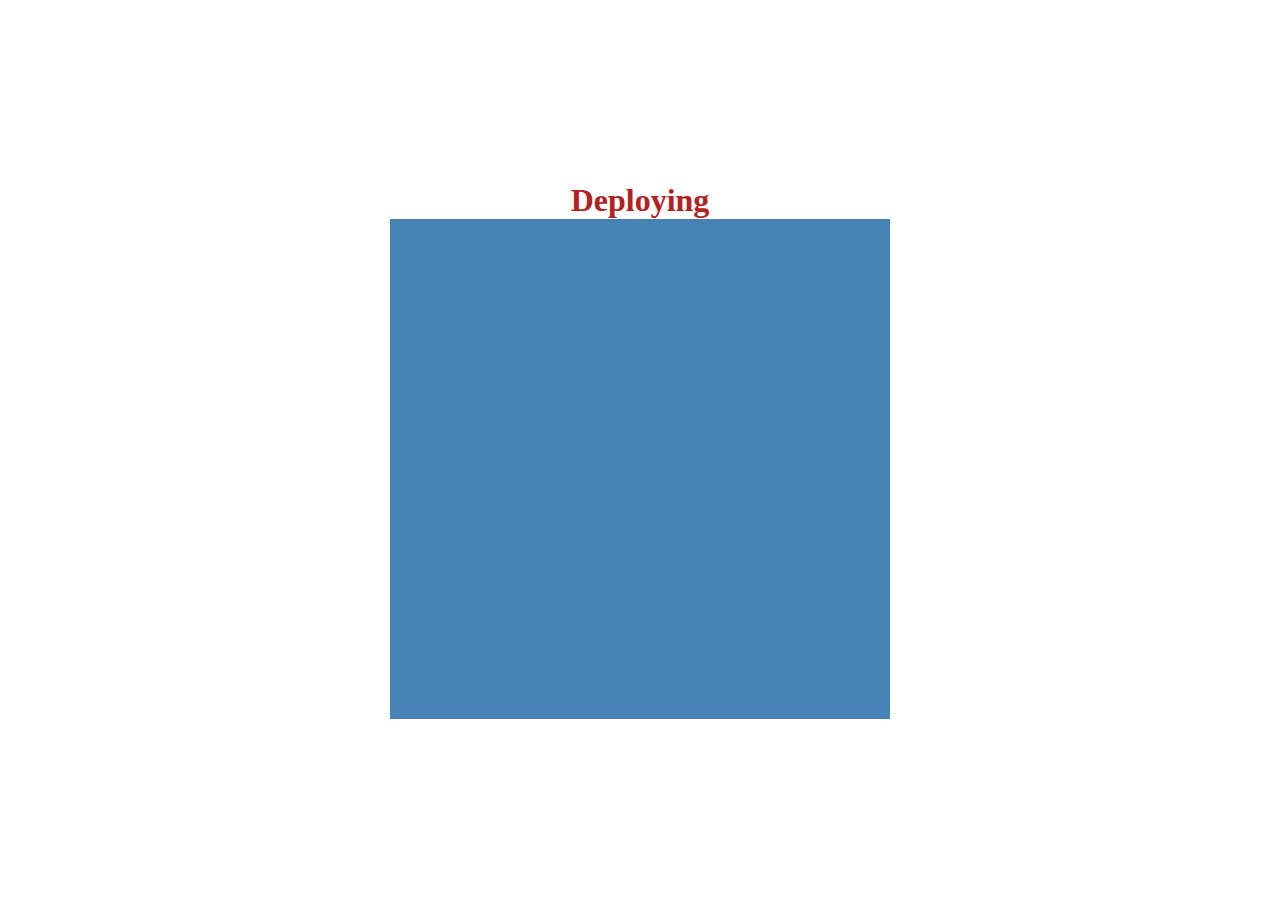
<file: index.html>
<!DOCTYPE html>
<html lang="en">

<head>
    <meta charset="UTF-8">
    <meta name="viewport" content="width=device-width, initial-scale=1.0">
    <title>first test</title>
    <link rel="stylesheet" href="style.css">
</head>

<body>
    <h1>Deploying </h1>
    <div class="container">

    </div>
</body>

</html>
</file>
<file: style.css>
* {
  padding: 0;
  margin: 0;
  box-sizing: border-box;
}
body {
  height: 100vh;
  display: flex;
  flex-direction: column;
  justify-content: center;
  align-items: center;
}
h1 {
  margin-top: 0;
  color: firebrick;
}
.container {
  background-color: steelblue;
  height: 500px;
  width: 500px;
}
</file>
